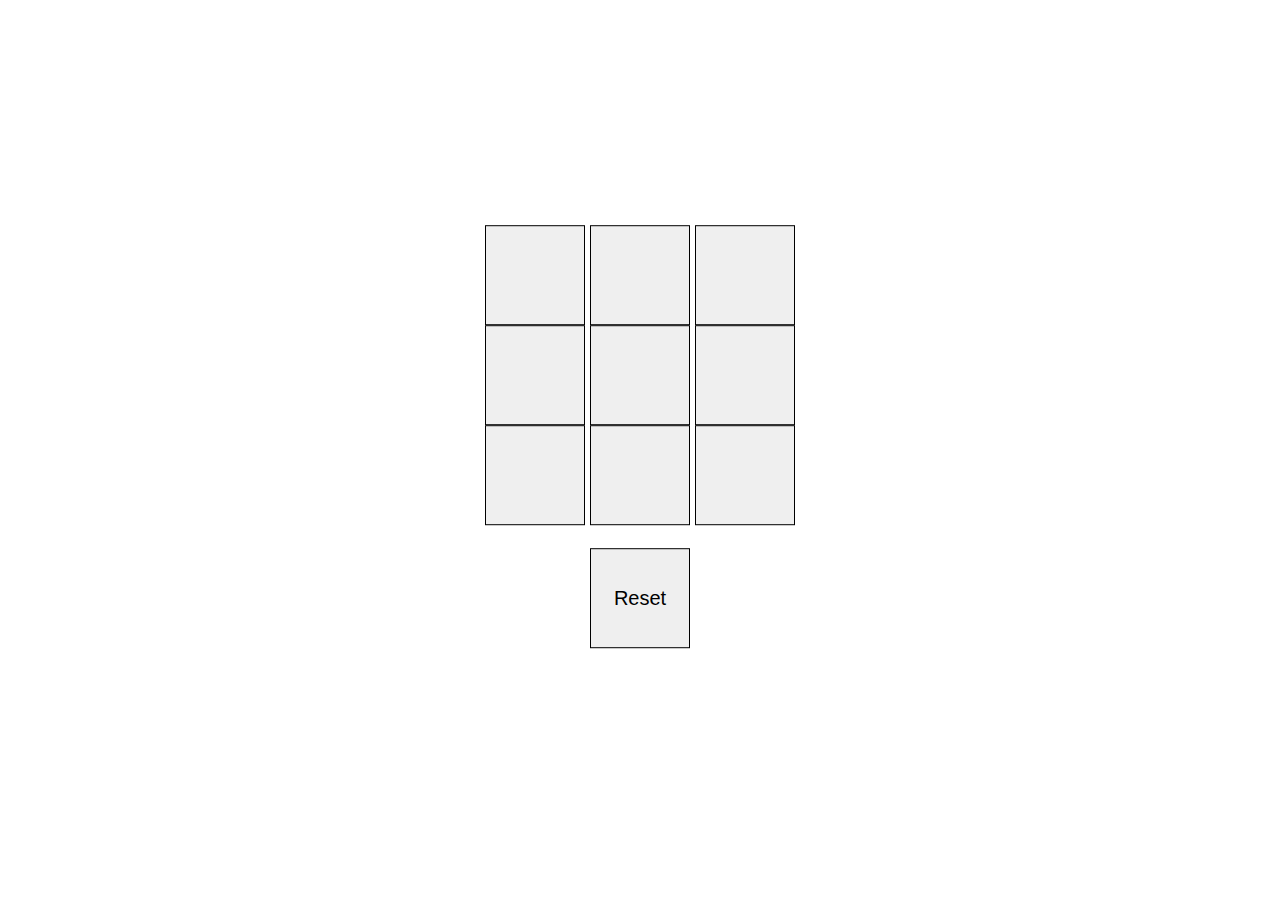
<file: index.html>
<html>
<head>
    <link rel="stylesheet" href="main.css">
</head>
<body>
<div class="container">
    <button id="b1" class="button" onclick="klick(this.id)"></button>
    <button id="b2" class="button" onclick="klick(this.id)"></button>
    <button id="b3" class="button" onclick="klick(this.id)"></button>
    <br>
    <button id="b4" class="button" onclick="klick(this.id)"></button>
    <button id="b5" class="button" onclick="klick(this.id)"></button>
    <button id="b6" class="button" onclick="klick(this.id)"></button>
    <br>
    <button id="b7" class="button" onclick="klick(this.id)"></button>
    <button id="b8" class="button" onclick="klick(this.id)"></button>
    <button id="b9" class="button" onclick="klick(this.id)"></button>
    <br>
    <br>
    <button id="reset" class="button" onclick="reset()">Reset</button>
    <h4 id="result"></h4>
</div>
</body>
</html>
<script src="main.js"></script>
</file>
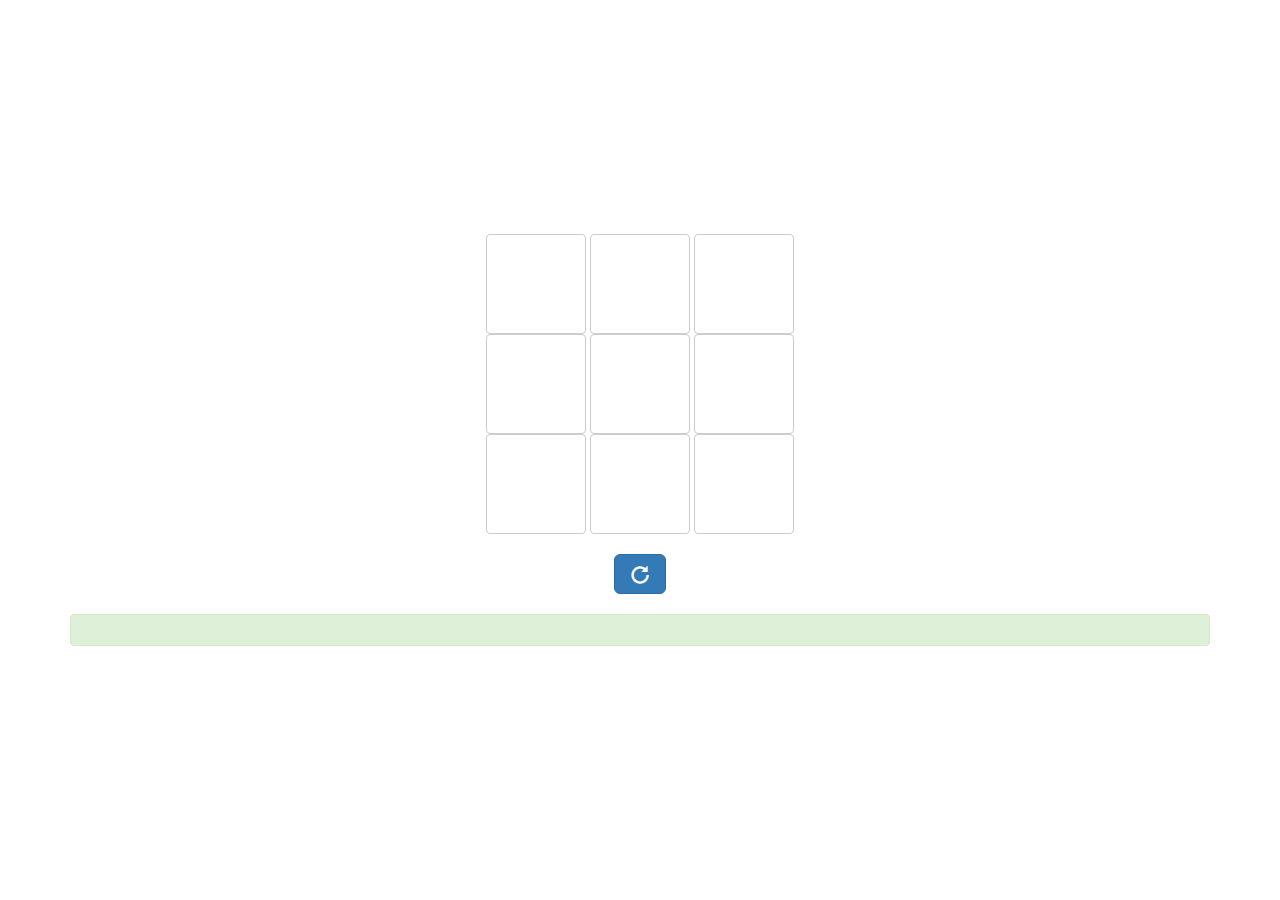
<file: Lösung/index.html>
<html>
<head>
    <link rel="stylesheet" href="main.css">
    <link href="https://maxcdn.bootstrapcdn.com/bootstrap/3.3.4/css/bootstrap.min.css" rel="stylesheet" type="text/css">
</head>
<body>
<div class="container">
    <button id="b1" class="button btn btn-default" onclick="klick(this.id)"></button>
    <button id="b2" class="button btn btn-default" onclick="klick(this.id)"></button>
    <button id="b3" class="button btn btn-default" onclick="klick(this.id)"></button>
    <br>
    <button id="b4" class="button btn btn-default" onclick="klick(this.id)"></button>
    <button id="b5" class="button btn btn-default" onclick="klick(this.id)"></button>
    <button id="b6" class="button btn btn-default" onclick="klick(this.id)"></button>
    <br>
    <button id="b7" class="button btn btn-default" onclick="klick(this.id)"></button>
    <button id="b8" class="button btn btn-default" onclick="klick(this.id)"></button>
    <button id="b9" class="button btn btn-default" onclick="klick(this.id)"></button>
    <br>
    <br>
    <button id="reset" class="btnReset btn btn-primary btn-lg" onclick="reset()">
        <span class="glyphicon glyphicon-repeat" aria-hidden="true"></span>
    </button>
    <br>
    <br>
    <div id="result" class="alert alert-success" role="alert"></div>
</div>
</body>
</html>
<script src="main.js"></script>
</file>
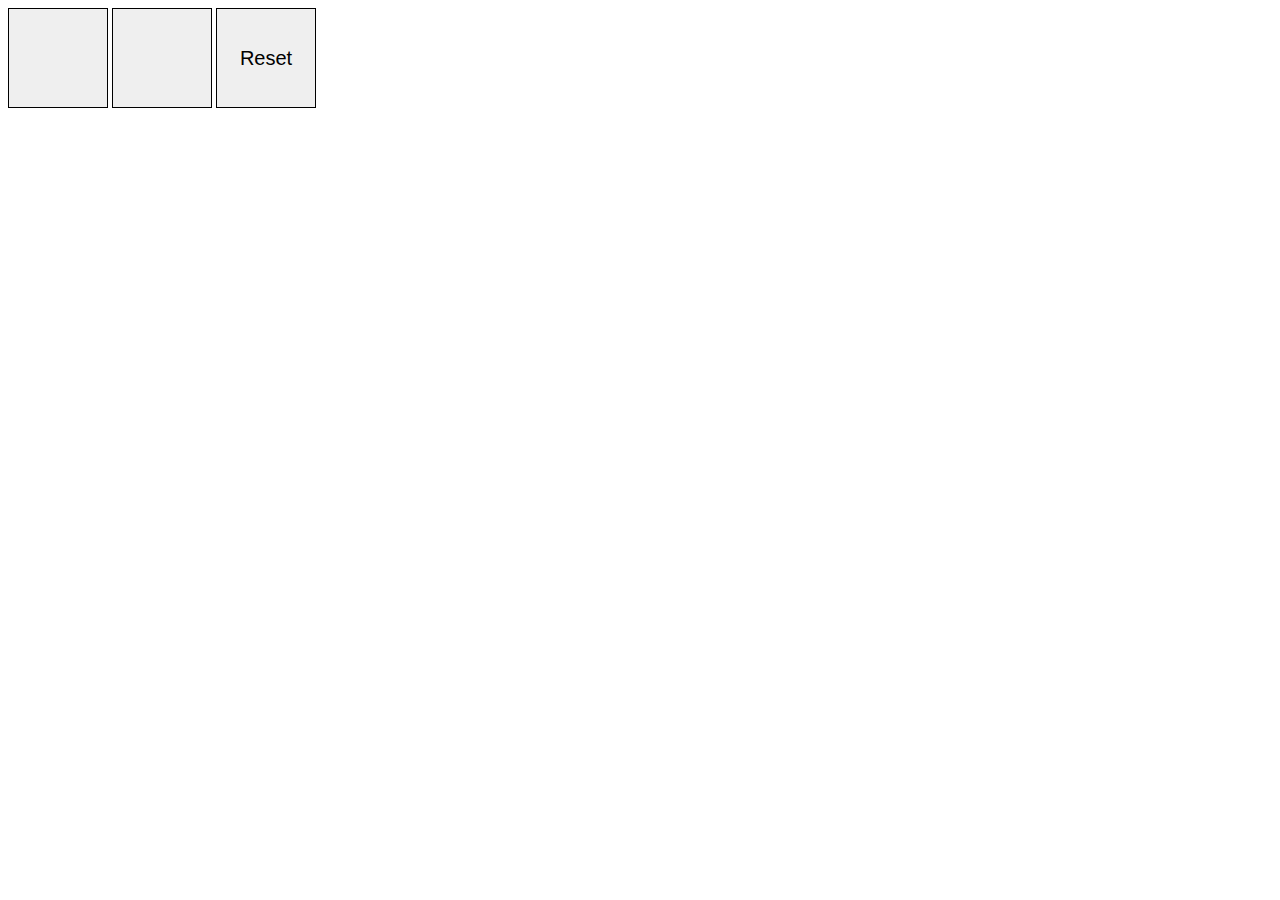
<file: Challenge 1/Lösung/index.html>
<html>
<head>
    <link rel="stylesheet" href="main.css">
</head>
<body>
<div class="container">
    <button id="b1" class="button" onclick="klick(this.id)"></button>
    <button id="b2" class="button" onclick="klick(this.id)"></button>

    <button id="reset" class="button" onclick="reset()">Reset</button>
    <!-- Ausgabe wer gewonnen hat! -->
</div>
</body>
</html>
<script src="main.js"></script>
</file>
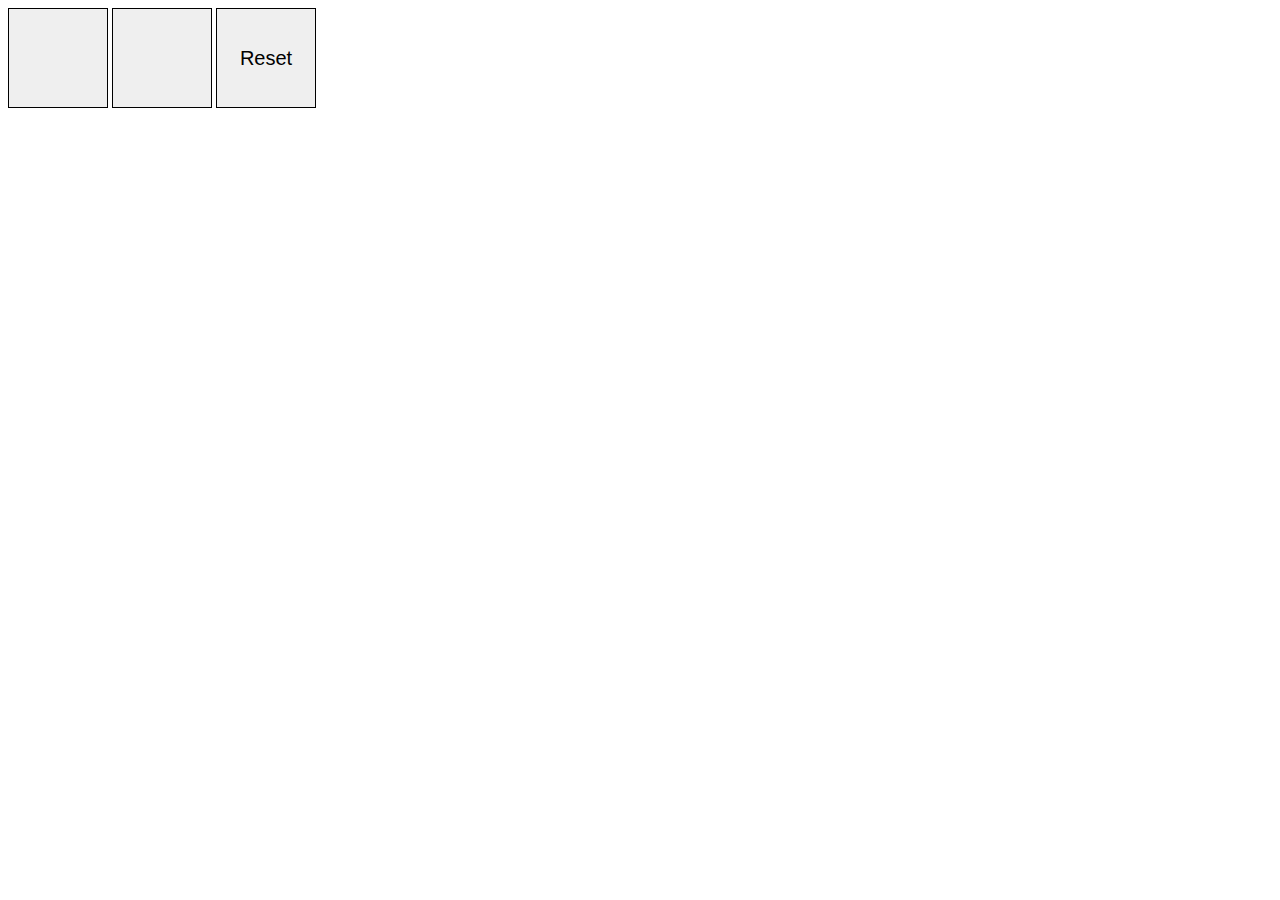
<file: Challenge 1/Lösung/challenge1lösung.html>
<html>
<head>
    <link rel="stylesheet" href="challenge1lösung.css">
</head>
<body>
<div class="container">
    <button id="b1" class="button" onclick="klick(this.id)"></button>
    <button id="b2" class="button" onclick="klick(this.id)"></button>

    <button id="reset" class="button" onclick="reset()">Reset</button>
    <!-- Ausgabe wer gewonnen hat! -->
</div>
</body>
</html>
<script src="challenge1lösung.js"></script>
</file>
<file: main.css>
body {
    font-size: 20px;
    font-family: Calibri, serif;
    margin: 0;
    padding: 0;
    width: 100%;
    height: 100%;
    text-align: center;
}

.container {
    position: absolute;
    top: 50%;
    left: 50%;
    transform: translate(-50%, -50%);
}

.button {
    width: 100px;
    height: 100px;
    border: 1px solid black;
    margin: 0;
    cursor: pointer;
    text-align: center;
    display: inline-block;
    vertical-align: top;
    font-size: 20px;
    color: black;
}
</file>
<file: Lösung/main.css>
body {
    font-size: 20px;
    font-family: Calibri, serif;
    margin: 0;
    padding: 0;
    width: 100%;
    height: 100%;
    text-align: center;
}

.container {
    position: absolute;
    top: 50%;
    left: 50%;
    transform: translate(-50%, -50%);
}

.button {
    width: 100px;
    height: 100px;
    border: 1px solid black;
    margin: 0;
    cursor: pointer;
    text-align: center;
    display: inline-block;
    vertical-align: top;
    font-size: 20px;
    color: black;
}
</file>
<file: Challenge 1/Lösung/main.css>
.button {
    width: 100px;
    height: 100px;
    border: 1px solid black;
    cursor: pointer;
    text-align: center;
    vertical-align: top;
    font-size: 20px;
    color: black;
}
</file>
<file: Challenge 1/Lösung/challenge1lösung.css>
.button {
    width: 100px;
    height: 100px;
    border: 1px solid black;
    cursor: pointer;
    text-align: center;
    vertical-align: top;
    font-size: 20px;
    color: black;
}
</file>
